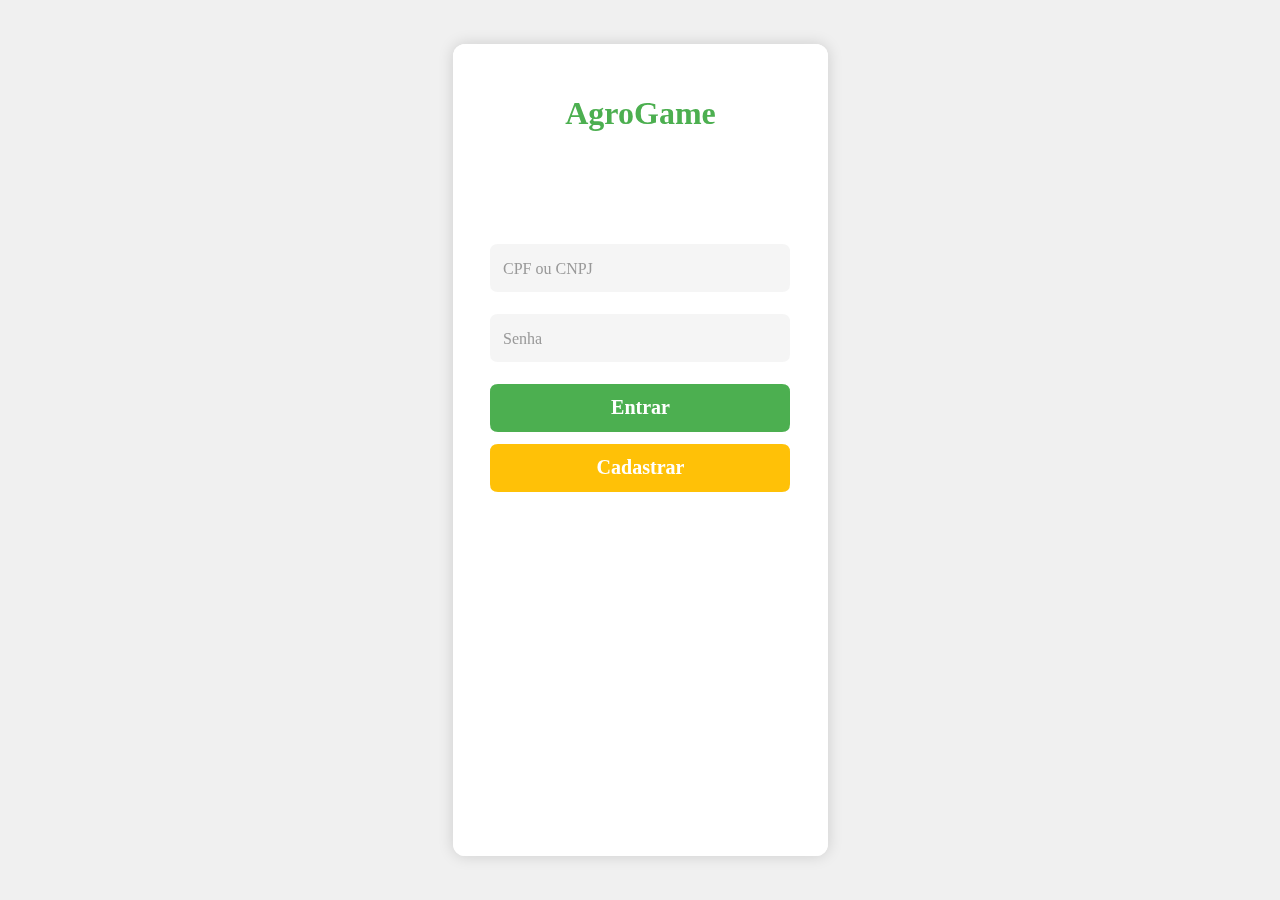
<file: index.html>
<!DOCTYPE html>
<html lang="pt-BR">

<head>
  <meta charset="UTF-8" />
  <meta name="viewport" content="width=device-width, initial-scale=1" />
  <title>AgroGame - Protótipo Canvas</title>
  <style>
    /* Estilo básico para centralizar e definir fonte */
    body {
      margin: 0;
      background-color: #f0f0f0;
      font-family: 'Poppins', sans-serif;
      display: flex;
      justify-content: center;
      align-items: center;
      height: 100vh;
    }

    canvas {
      background-color: #fff;
      border-radius: 12px;
      box-shadow: 0 0 15px rgba(0, 0, 0, 0.15);
      display: block;
    }
  </style>
</head>

<body>
  <canvas id="appCanvas" width="375" height="812" tabindex="0" aria-label="Protótipo do app AgroGame"></canvas>
  <script src="scripts/app.js"></script>
  <script>
    // Obtém o elemento do canvas e o contexto 2D
    const canvas = document.getElementById('appCanvas');
    const ctx = canvas.getContext('2d');

    // Função para desenhar um retângulo arredondado
    function drawRoundedRect(x, y, width, height, radius, fillStyle) {
      ctx.fillStyle = fillStyle;
      ctx.beginPath();
      ctx.moveTo(x + radius, y);
      ctx.lineTo(x + width - radius, y);
      ctx.quadraticCurveTo(x + width, y, x + width, y + radius);
      ctx.lineTo(x + width, y + height - radius);
      ctx.quadraticCurveTo(x + width, y + height, x + width - radius, y + height);
      ctx.lineTo(x + radius, y + height);
      ctx.quadraticCurveTo(x, y + height, x, y + height - radius);
      ctx.lineTo(x, y + radius);
      ctx.quadraticCurveTo(x, y, x + radius, y);
      ctx.closePath();
      ctx.fill();
    }

    // Função para desenhar texto
    function drawText(text, x, y, fontSize, fillStyle, fontFamily, textAlign, fontWeight) {
      ctx.font = `${fontWeight} ${fontSize}px ${fontFamily}`;
      ctx.fillStyle = fillStyle;
      ctx.textAlign = textAlign;
      ctx.textBaseline = 'middle';
      ctx.fillText(text, x, y);
    }

    // Desenha o fundo do protótipo
    drawRoundedRect(0, 0, canvas.width, canvas.height, 12, '#FFFFFF');

    // Desenha o cabeçalho
    drawRoundedRect(0, 0, canvas.width, 100, 12, '#4CAF50');
    drawText('AgroGame', canvas.width / 2, 50, 24, '#FFFFFF', 'Poppins', 'center', 'bold');

    // Desenha o botão "Recompensas"
    drawRoundedRect(20, 700, canvas.width - 40, 48, 8, '#F8C22E');
    drawText('Recompensas', 20 + (canvas.width - 40) / 2, 730, 18, '#000', 'Poppins', 'center', 'bold');
  </script>
</body>

</html>
</file>
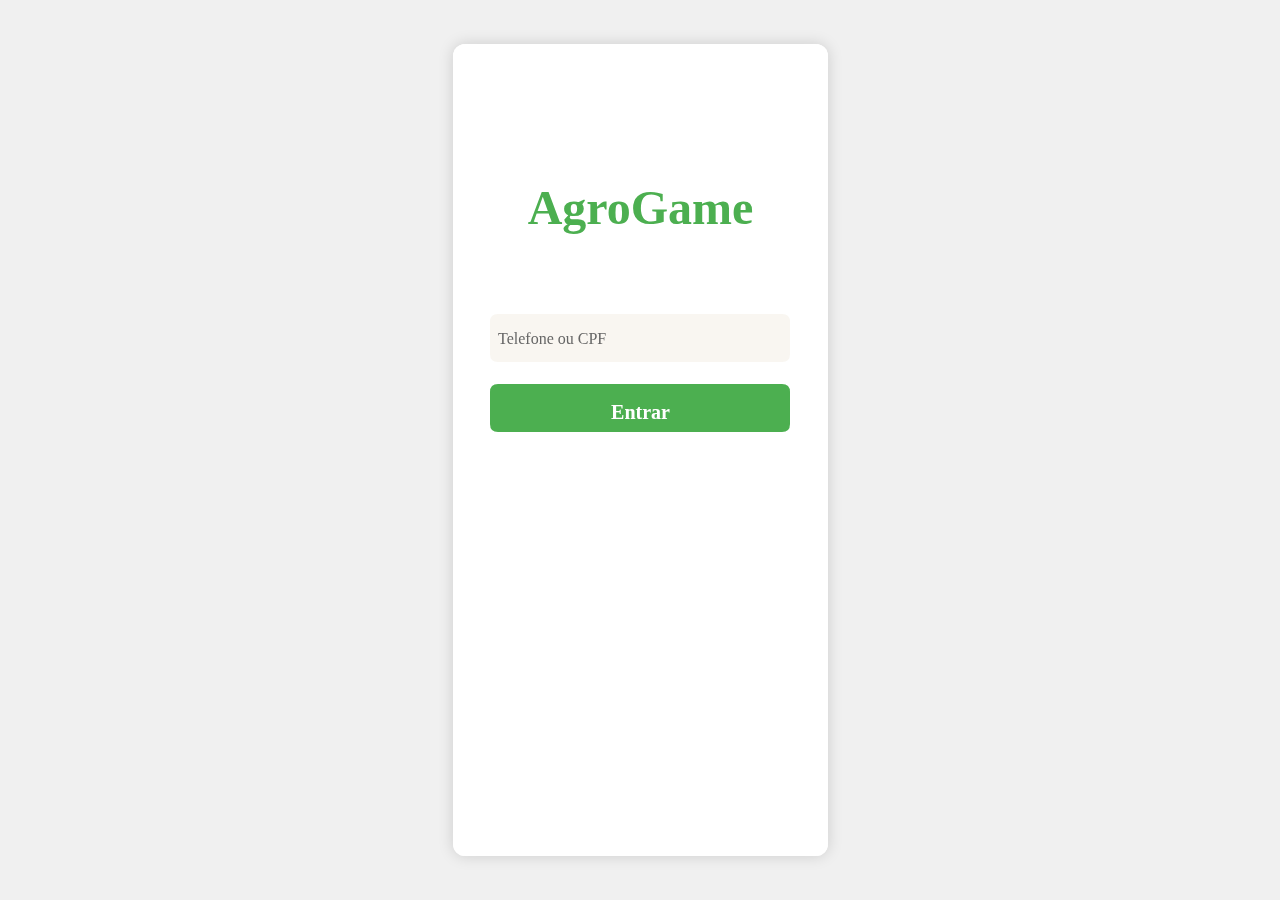
<file: AgroGame_Prototype_HTML.html>
<!DOCTYPE html>
<html lang="pt-BR">
<head>
  <meta charset="UTF-8" />
  <meta name="viewport" content="width=device-width, initial-scale=1" />
  <title>AgroGame - Protótipo Canvas</title>
  <style>
    /* Estilo básico para centralizar e definir fonte */
    body {
      margin: 0;
      background-color: #f0f0f0;
      font-family: 'Poppins', sans-serif;
      display: flex;
      justify-content: center;
      align-items: center;
      height: 100vh;
    }
    canvas {
      background-color: #fff;
      border-radius: 12px;
      box-shadow: 0 0 15px rgba(0,0,0,0.15);
      display: block;
    }
  </style>
</head>
<body>
  <canvas id="appCanvas" width="375" height="812" tabindex="0" aria-label="Protótipo do app AgroGame"></canvas>

  <script>
    // Configuração do canvas e contexto 2D
    const canvas = document.getElementById('appCanvas');
    const ctx = canvas.getContext('2d');
    const width = canvas.width;
    const height = canvas.height;

    // Estado da aplicação
    let currentScreen = 'login';  // telas: login, home, activityDetail
    let selectedActivity = null;

    // Lista de atividades para o protótipo
    const activities = [
      {
        id: 1,
        title: "Vacinar gado contra febre aftosa",
        description: "Envie foto comprovando a vacinação.",
        points: 200
      },
      {
        id: 2,
        title: "Enviar relatório de peso dos lotes",
        description: "Atualize os dados do peso dos lotes.",
        points: 150
      },
      {
        id: 3,
        title: "Foto do pasto e estrutura",
        description: "Envie foto do pasto e instalações da fazenda.",
        points: 100
      }
    ];

    // Função para desenhar retângulo arredondado
    function drawRoundedRect(x, y, w, h, radius, color) {
      ctx.fillStyle = color;
      ctx.beginPath();
      ctx.moveTo(x + radius, y);
      ctx.lineTo(x + w - radius, y);
      ctx.quadraticCurveTo(x + w, y, x + w, y + radius);
      ctx.lineTo(x + w, y + h - radius);
      ctx.quadraticCurveTo(x + w, y + h, x + w - radius, y + h);
      ctx.lineTo(x + radius, y + h);
      ctx.quadraticCurveTo(x, y + h, x, y + h - radius);
      ctx.lineTo(x, y + radius);
      ctx.quadraticCurveTo(x, y, x + radius, y);
      ctx.closePath();
      ctx.fill();
    }

    // Função para desenhar texto no canvas
    function drawText(text, x, y, fontSize = 16, color = '#000', fontFamily = 'Open Sans', align = 'start', fontWeight = 'normal') {
      ctx.fillStyle = color;
      ctx.font = `${fontWeight} ${fontSize}px ${fontFamily}`;
      ctx.textAlign = align;
      ctx.fillText(text, x, y);
    }

    // Tela de Login
    function drawLogin() {
      ctx.clearRect(0, 0, width, height);

      // Fundo branco
      drawRoundedRect(0, 0, width, height, 0, '#fff');

      // Logo AgroGame
      drawText('AgroGame', width / 2, 180, 48, '#4CAF50', 'Poppins', 'center', 'bold');

      // Caixa de input falsa
      drawRoundedRect(37, 270, 300, 48, 8, '#F9F6F1');
      drawText('Telefone ou CPF', 45, 300, 16, '#666');

      // Botão Entrar
      drawRoundedRect(37, 340, 300, 48, 8, '#4CAF50');
      drawText('Entrar', width / 2, 375, 20, '#fff', 'Poppins', 'center', 'bold');
    }

    // Tela Home com lista de atividades
    function drawHome() {
      ctx.clearRect(0, 0, width, height);

      // Fundo branco
      drawRoundedRect(0, 0, width, height, 0, '#fff');

      // Barra topo verde
      drawRoundedRect(0, 0, width, 80, 0, '#4CAF50');
      drawText('Pontos: 1250 | Ranking: #5', 20, 45, 18, '#fff', 'Poppins', 'start', 'bold');

      // Lista atividades
      activities.forEach((act, index) => {
        let y = 120 + index * 80;
        drawRoundedRect(20, y, width - 40, 60, 8, '#EBF0F7');
        drawText(`${act.title} (+${act.points} pts)`, 30, y + 35, 16, '#000');
      });

      // Botões na parte inferior
      const btnWidth = (width - 60) / 2;
      drawRoundedRect(20, 700, btnWidth, 48, 8, '#F8C22E');
      drawText('Ranking', 20 + btnWidth / 2, 730, 18, '#000', 'Poppins', 'center', 'bold');

      drawRoundedRect(40 + btnWidth, 700, btnWidth, 48, 8, '#F8C22E');
      drawText('Recompensas', 40 + btnWidth + btnWidth / 2, 730, 18, '#000', 'Poppins', 'center', 'bold');
    }

    // Tela de Detalhe da Atividade
    function drawActivityDetail() {
      ctx.clearRect(0, 0, width, height);

      let act = selectedActivity;

      // Fundo branco
      drawRoundedRect(0, 0, width, height, 0, '#fff');

      // Título
      drawText(act.title, 20, 180, 24, '#4CAF50', 'Poppins', 'start', 'bold');

      // Descrição
      drawText(act.description, 20, 220, 18, '#000', 'Open Sans');

      // Botão Concluir
      drawRoundedRect(20, 280, width - 40, 48, 8, '#4CAF50');
      drawText('Enviar foto e concluir', width / 2, 315, 18, '#fff', 'Poppins', 'center', 'bold');
    }

    // Função para detectar cliques dentro de área
    function isInside(x, y, rectX, rectY, rectW, rectH) {
      return x >= rectX && x <= rectX + rectW && y >= rectY && y <= rectY + rectH;
    }

    // Manipulação de cliques
    canvas.addEventListener('click', (evt) => {
      const rect = canvas.getBoundingClientRect();
      const x = evt.clientX - rect.left;
      const y = evt.clientY - rect.top;

      if (currentScreen === 'login') {
        // Botão Entrar
        if (isInside(x, y, 37, 340, 300, 48)) {
          currentScreen = 'home';
          drawHome();
        }
      } else if (currentScreen === 'home') {
        // Clique nas atividades
        for (let i = 0; i < activities.length; i++) {
          let yStart = 120 + i * 80;
          if (isInside(x, y, 20, yStart, width - 40, 60)) {
            selectedActivity = activities[i];
            currentScreen = 'activityDetail';
            drawActivityDetail();
            break;
          }
        }

        // Clique nos botões Ranking e Recompensas (futuro)
        // Poderia expandir aqui para navegação adicional
      } else if (currentScreen === 'activityDetail') {
        // Botão Concluir
        if (isInside(x, y, 20, 280, width - 40, 48)) {
          alert(`Atividade "${selectedActivity.title}" concluída!`);
          // Voltar para home
          currentScreen = 'home';
          drawHome();
        }
      }
    });

    // Desenha a tela inicial
    drawLogin();

  </script>
</body>
</html>
</file>
